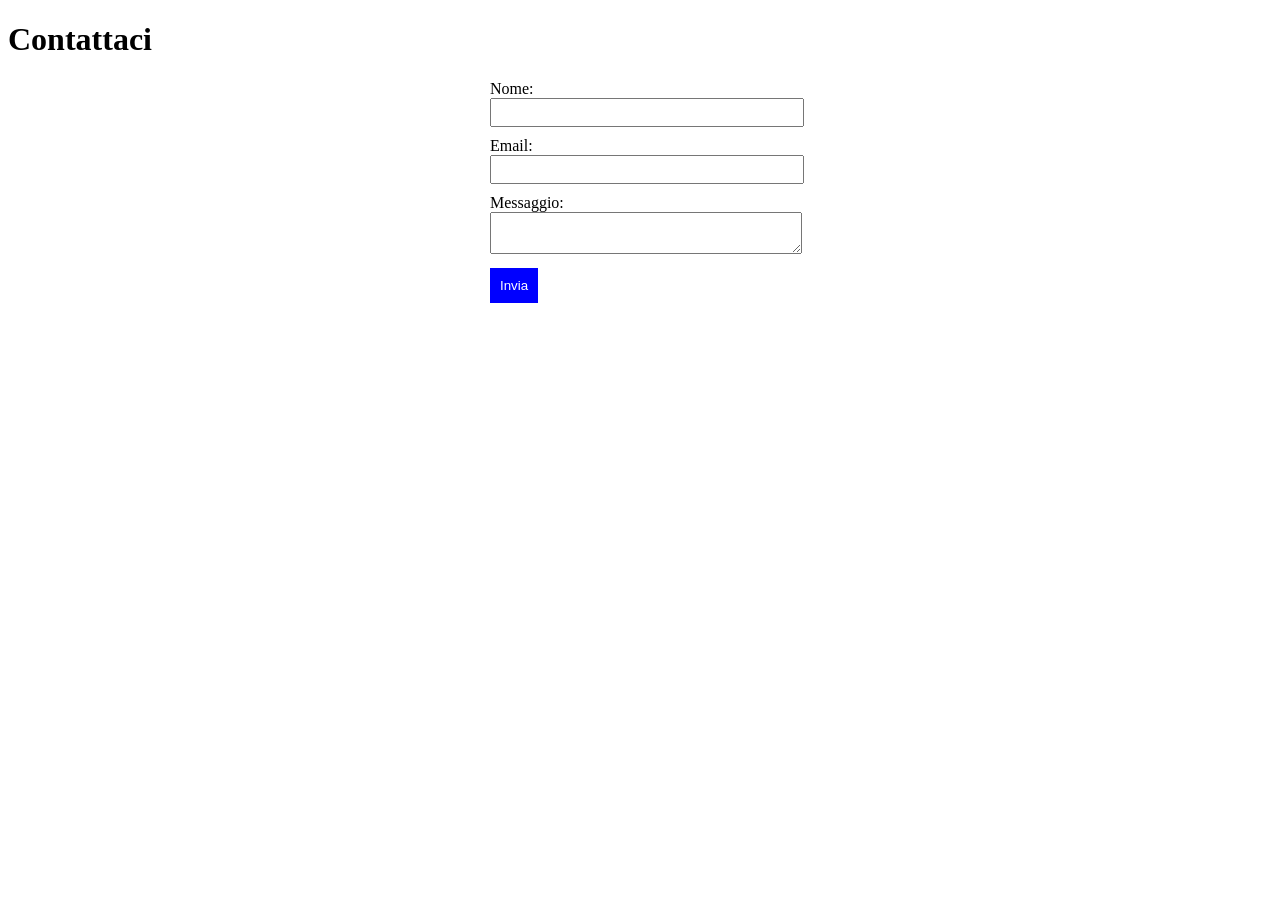
<file: form.html>
<!DOCTYPE html>
<html lang="it">
<head>
  <meta charset="UTF-8">
  <title>Form Contatti</title>
<style>
  form {
    width: 300px;
    margin: auto;
  }

  label {
    display: block;
    margin-top: 10px;
  }

  input, textarea {
    width: 100%;
    padding: 5px;
  }

  button {
    margin-top: 10px;
    padding: 10px;
    background-color: blue;
    color: white;
    border: none;
  }
</style>
</head>
<body>
  <h1>Contattaci</h1>
<form>
<label for="nome">Nome:</label>
<input type="text" id="nome" name="nome">
<label for="email">Email:</label>
<input type="email" id="email" name="email">
<label for="messaggio">Messaggio:</label>
<textarea id="messaggio" name="messaggio"></textarea>

<button type="submit">Invia</button>
  </form>
</body>
</html>
</file>
